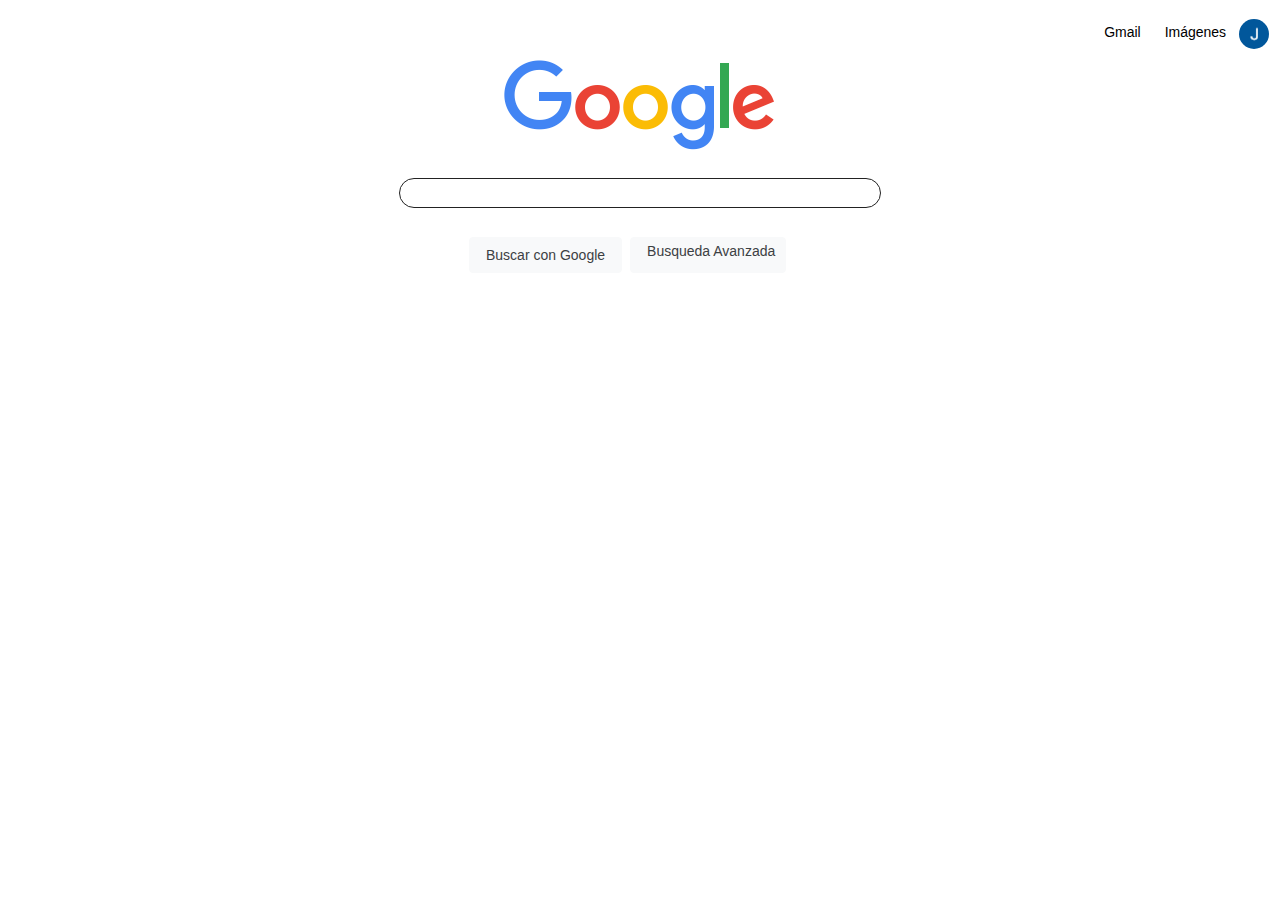
<file: index.html>
<!DOCTYPE html>
<html lang="en">
    <head>
        <title>Search</title>
        <link rel="stylesheet" href="https://maxcdn.bootstrapcdn.com/bootstrap/4.0.0/css/bootstrap.min.css" integrity="sha384-Gn5384xqQ1aoWXA+058RXPxPg6fy4IWvTNh0E263XmFcJlSAwiGgFAW/dAiS6JXm" crossorigin="anonymous">
        <link rel="stylesheet" type="text/css" href="CSS/estilos.css">
    </head>
    <body>
        <div class="header">
            <div class="header-content">
                <a href="https://mail.google.com/mail/u/0/" class="links">Gmail</a>
                <a href="imagenes.html" class="links">Imágenes</a>
                <div class="boton"><a href="#"><img src="CSS/J.png" border="0" style="height: 30px; width: 30px; border-radius: 50px;"></a></div>
            </div>
        </div>
        <div class="google">
            <img src="CSS/logoG.png" style="padding-bottom: 20px;">
            <div class="busqueda">
                <div class="busqueda_div">
                    <form action="https://google.com/search">
                    <input type="text" name="q" class="redondeadonorelieve">
                <div class="botonera">
                    <input class="enter" type="submit" value="Buscar con Google" style="margin-left: 70px;">
                    <a href="advance.html" class="enter" value="Busqueda Avanzada" style="padding-right: 10px;">Busqueda Avanzada</a>
                   <!--  <input class="enter" type="subtim" value="Busqueda Avanzada" style="padding-right: 10px;"> -->
                </div>
                <div class="botonera">

                </div>
                </div>
            </div>
        </div>
        
        </form>
    </body>
</html>
</file>
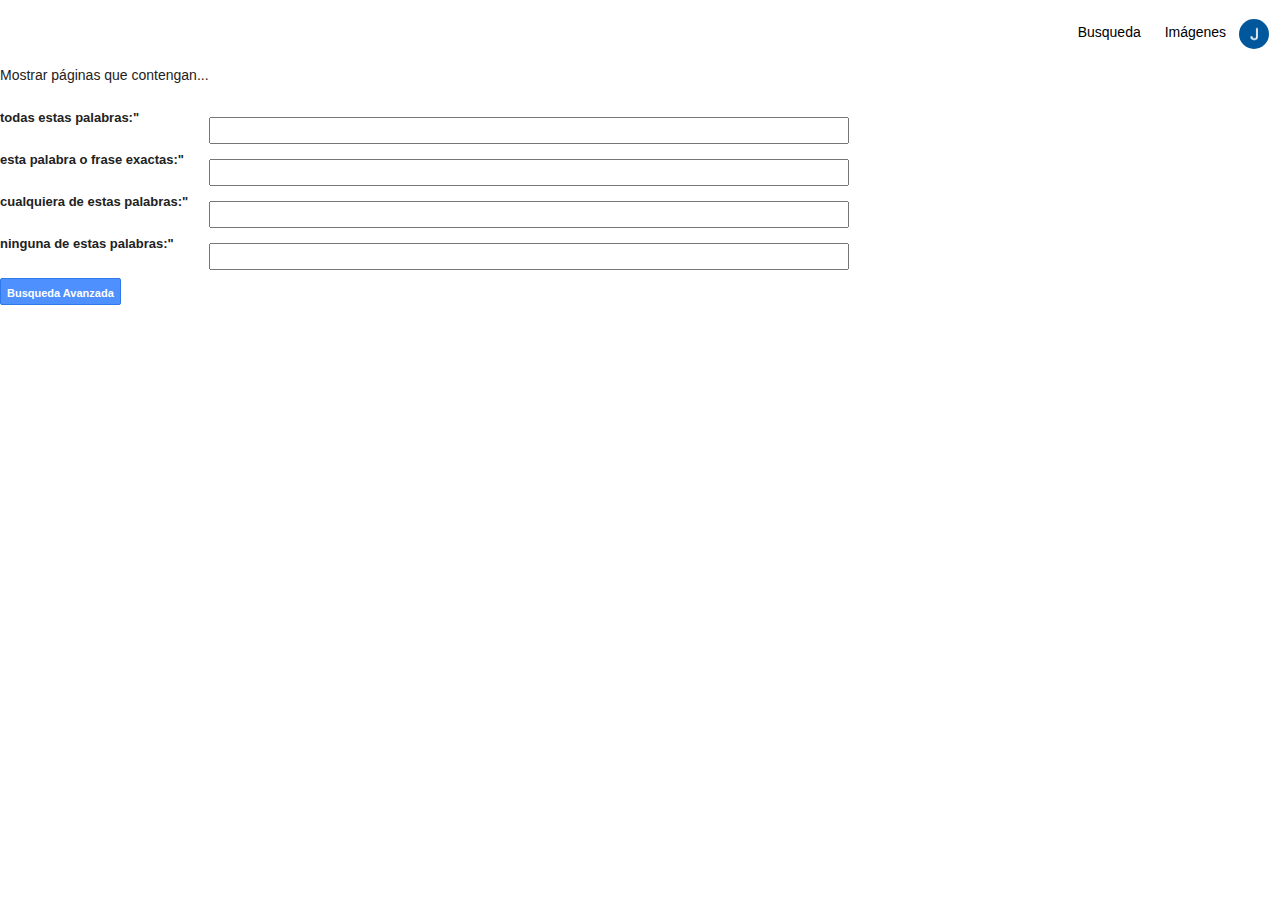
<file: advance.html>
<!DOCTYPE html>
<html lang="en">
<head>
    <link rel="stylesheet" href="https://maxcdn.bootstrapcdn.com/bootstrap/4.0.0/css/bootstrap.min.css" integrity="sha384-Gn5384xqQ1aoWXA+058RXPxPg6fy4IWvTNh0E263XmFcJlSAwiGgFAW/dAiS6JXm" crossorigin="anonymous">
        <link rel="stylesheet" type="text/css" href="CSS/estilos.css">
    <title>Document</title>
</head>
<body>
    <div class="header">
        <div class="header-content">
            <a href="index.html" class="links">Busqueda</a>
            <a href="imagenes.html" class="links">Imágenes</a>
            <div class="boton"><a href="#"><img src="CSS/J.png" border="0" style="height: 30px; width: 30px; border-radius: 50px;"></a></div>
        </div>
    </div>
    <div>
    <div class="late">Mostrar páginas que contengan...</div>
    <div style="margin-top: 20px;">
        <form action="https://google.com.mx/search" method="get">
        <div class="adv">
            <b>todas estas palabras:"</b>
        </div>
            <input type="text" name="as_q" class="advanceinput">
        <!-- </form> -->
    </div>


    <div>
        <form action="https://google.com.mx/search" method="get">
        <div class="adv">
            <b>esta palabra o frase exactas:"</b>
        </div>
            <input type="text" name="as_epq" class="advanceinput">
        <!-- </form> -->
    </div>
    <div>
        <form action="https://google.com.mx/search" method="get">
        <div class="adv">
            <b>cualquiera de estas palabras:"</b>
        </div>
            <input type="text" name="as_oq" class="advanceinput">
        <!-- </form> -->
    </div>
    <div>
        <form action="https://google.com.mx/search" method="get">
        <div class="adv">
            <b>ninguna de estas palabras:"</b>
        </div>
            <input type="text" name="as_eq" class="advanceinput">
        <!-- </form> -->
    </div>
        <input type="submit" value="Busqueda Avanzada"
        class="adv_inst">
    </form>
</div>
</div>
</body>
</html>
</file>
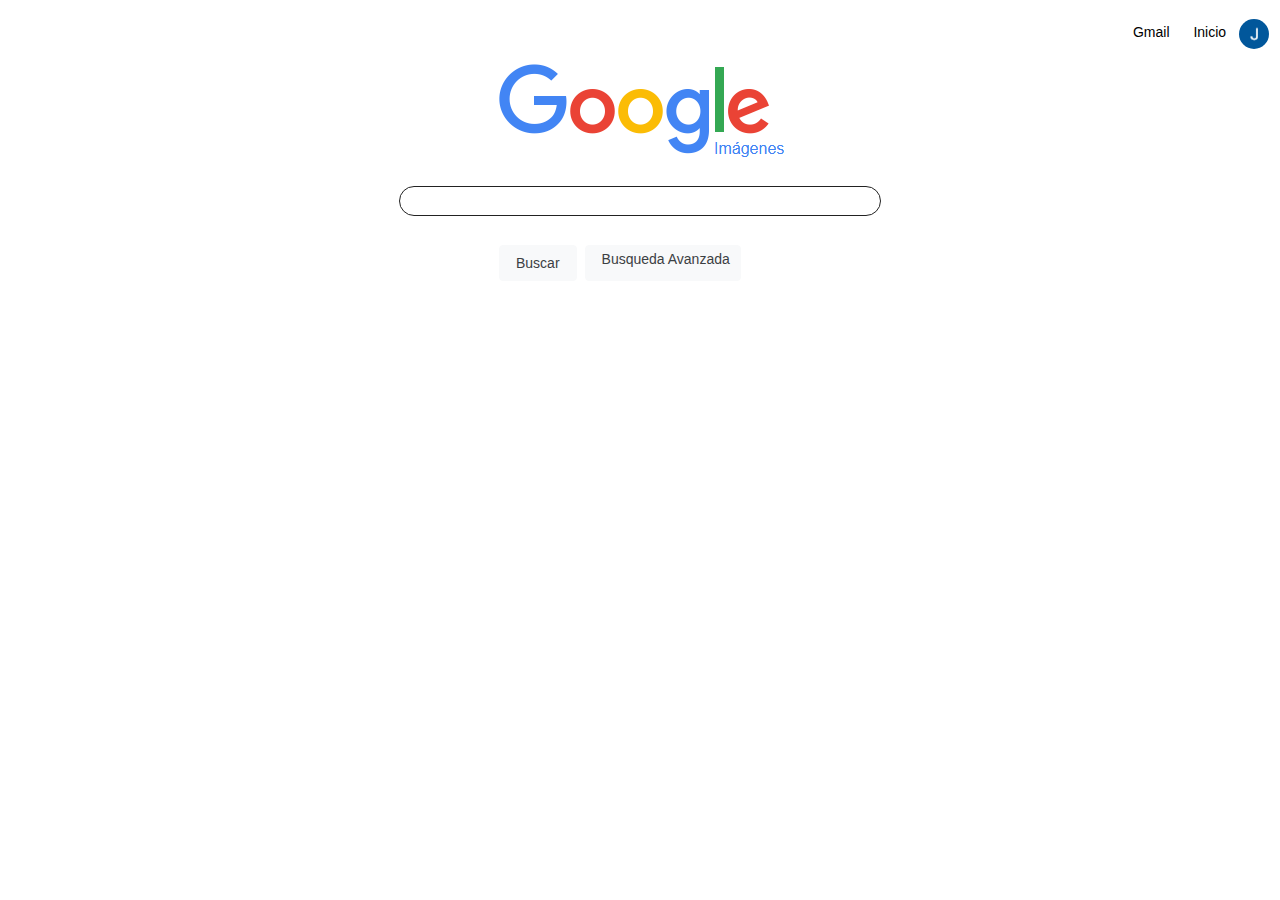
<file: imagenes.html>
<!DOCTYPE html>
<html lang="en">
    <head>
        <title>Search</title>
        <link rel="stylesheet" href="https://maxcdn.bootstrapcdn.com/bootstrap/4.0.0/css/bootstrap.min.css" integrity="sha384-Gn5384xqQ1aoWXA+058RXPxPg6fy4IWvTNh0E263XmFcJlSAwiGgFAW/dAiS6JXm" crossorigin="anonymous">
        <link rel="stylesheet" type="text/css" href="CSS/estilos.css">
    </head>
    <body>
        <div class="header">
            <div class="header-content">
                <a href="https://mail.google.com/mail/u/0/" class="links">Gmail</a>
                <a href="index.html" class="links">Inicio</a>
                <div class="boton"><a href="#"><img src="CSS/J.png" border="0" style="height: 30px; width: 30px; border-radius: 50px;"></a></div>
            </div>
        </div>
        <div class="google">
            <img src="CSS/imagenes.PNG" style="padding-bottom: 20px;">
            <div class="busqueda">
                <div class="busqueda_div">
                    <form action="https://google.com.mx/images">
                    <input type="text" name="q" class="redondeadonorelieve">
                <div class="botonera">
                    <input class="enter" type="submit" value="Buscar" style="margin-left: 100px;">
                    
                    <a href="advance.html" class="enter" value="Busqueda Avanzada" style="padding-right: 10px;">Busqueda Avanzada</a>
                </div>
                <div class="botonera">

                </div>
                </div>
            </div>
        </div>
        
        </form>
    </body>
</html>
</file>
<file: CSS/estilos.css>
body, input, button {
            font-family: arial, sans-serif;
            font-size: 14px;
            font-family: arial,sans-serif;
            color: #222;
        }
        .header {
            display: flex;
            flex-direction: row;
            align-content: flex-end;
            padding: 6px;
        }
        .header-content{
            margin-left: auto;
            /* padding: 6px;
            border-radius: 2px;
            margin-right: 2px; */
            box-sizing: border-box;
            height: 48px;
            line-height: normal;
            padding: 4px;
            justify-content: flex-end;
            display: inline-block;
        }
        a{
            cursor:pointer;
            text-decoration:none;
            color:black;
            
        }
        .links {
            padding-left: 20px;
        }
        a:hover{
            color: black;

        }

        .boton{
            width:30px;
            height:30px;
            
            margin: 5px;
            padding:4px;
            padding-right: 4PX;
            -webkit-border-radius: 50px;
            -moz-border-radius: 50px;
            border-radius: 50px;
            font-size:11px;
            text-transform: uppercase;
            display: inline-block;
            transition: box-shadow .3s;
}
        .imagen {
            display: inline-block;
            width:30px;
            height:30px;
        }
        .boton:hover{
        /* opacity: 0.50;
        -moz-opacity: .50;
        filter:alpha (opacity=50); */
        box-shadow: 0 0 11px rgba(92, 92, 92, 0.2); 
        }

    .google{
        flex-shrink: 0;
        box-sizing: border-box;
        display: flex;
        flex-direction: column;
        align-items: center;
    }
    .busqueda {
        padding: 20;
        position: relative;
        margin: 0 auto;
        padding-top: 6px;

        width: auto;

    }
    .busqueda_div{
     
        display: flex;
      
        box-shadow: none;
        border-radius: 24px;
  
        flex-direction: flex;
        align-items: center;
        width: 482px;

    }
    .redondeadonorelieve {
        border-radius: 20px;
        border: 1px solid #222;
        width: 482px;
   
        display: flex;
        padding-top: 6px;
      }
    .redondeadonorelieve:hover{
        opacity: 0.20;
        -moz-opacity: .50;
        filter:alpha (opacity=50);
    }
      .botonera{
          margin-top: 18px;
          flex-direction: row;
          align-items: center;
          display: flex;
          max-width: 482px;
      }
      .enter {
        background-color: #f8f9fa;
        border: 1px solid #f8f9fa;
        border-radius: 4px;
        color: #3c4043;
        font-family: arial,sans-serif;
        font-size: 14px;
        margin: 11px 4px;
        padding: 0 16px;
        line-height: 27px;
        height: 36px;
        min-width: 54px;
        text-align: center;
        cursor: pointer;
        user-select: none;
        
      }
      .enter:hover {
        opacity: 0.80;
        -moz-opacity: .50;
        filter:alpha (opacity=50);

      }


/* ADVANCE */
.advanceinput {
    display: inline-block;
    width: 50%;
    margin: auto;
    text-align: left;
    
}
.adv {
    /* display: flex;
    text-align: left; */
    display: inline-block;
    min-width: 167px;
    width: 16%;
    height: 42px;
    color: #222;
    font-size: 13px;
    line-height: 16px;
    vertical-align: middle;
}
.late {
    height: 30px;
    display: table-cell;
    vertical-align: middle;
}
.adv_inst {
    box-shadow: none;
    background-color: #4d90fe;
    border: 1px solid #3079ed;
    color: #fff;
    border-radius: 2px;
    cursor: default;
    font-size: 11px;
    font-weight: bold;
    text-align: center;
    white-space: nowrap;
    margin-right: 16px;
    height: 27px;
    line-height: 27px;
    min-width: 54px;
    outline: 0;
    font-style: inherit;
}
/* as_epq
esta palabra o frase exactas: */
</file>
